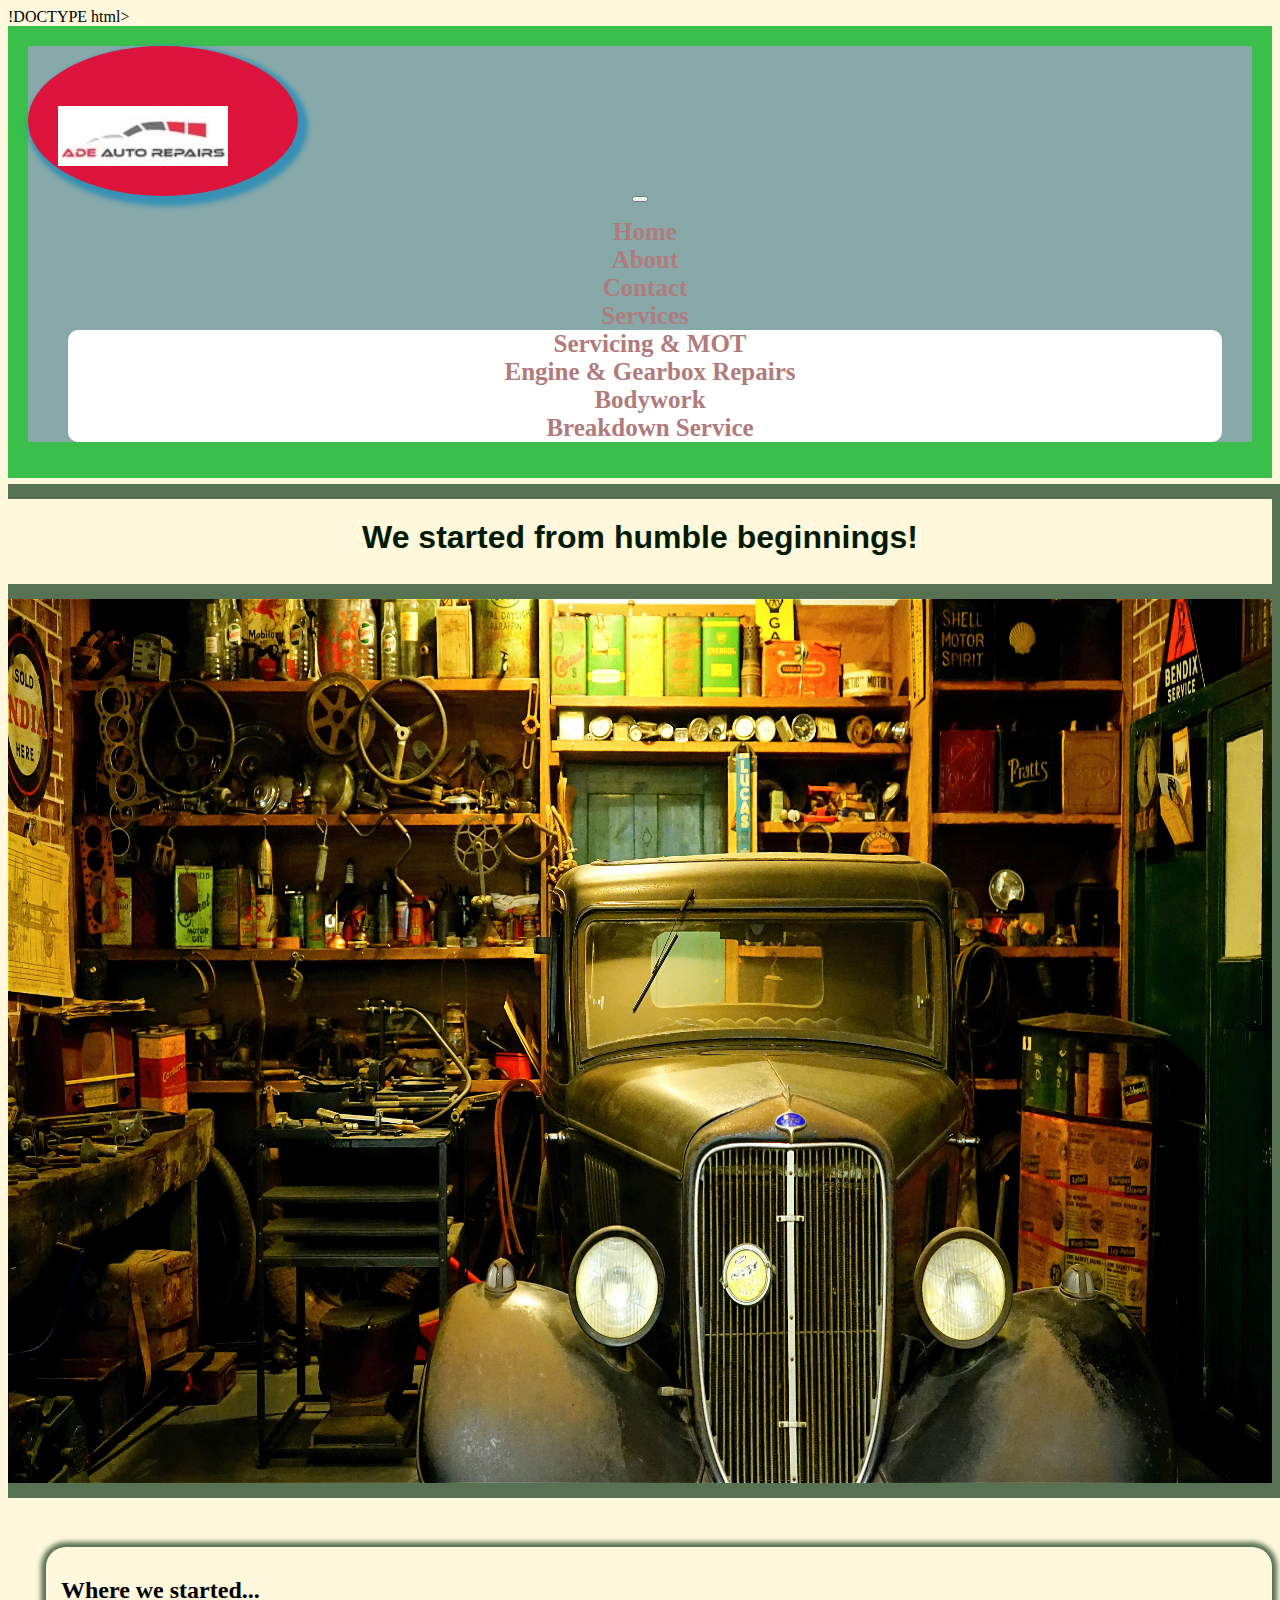
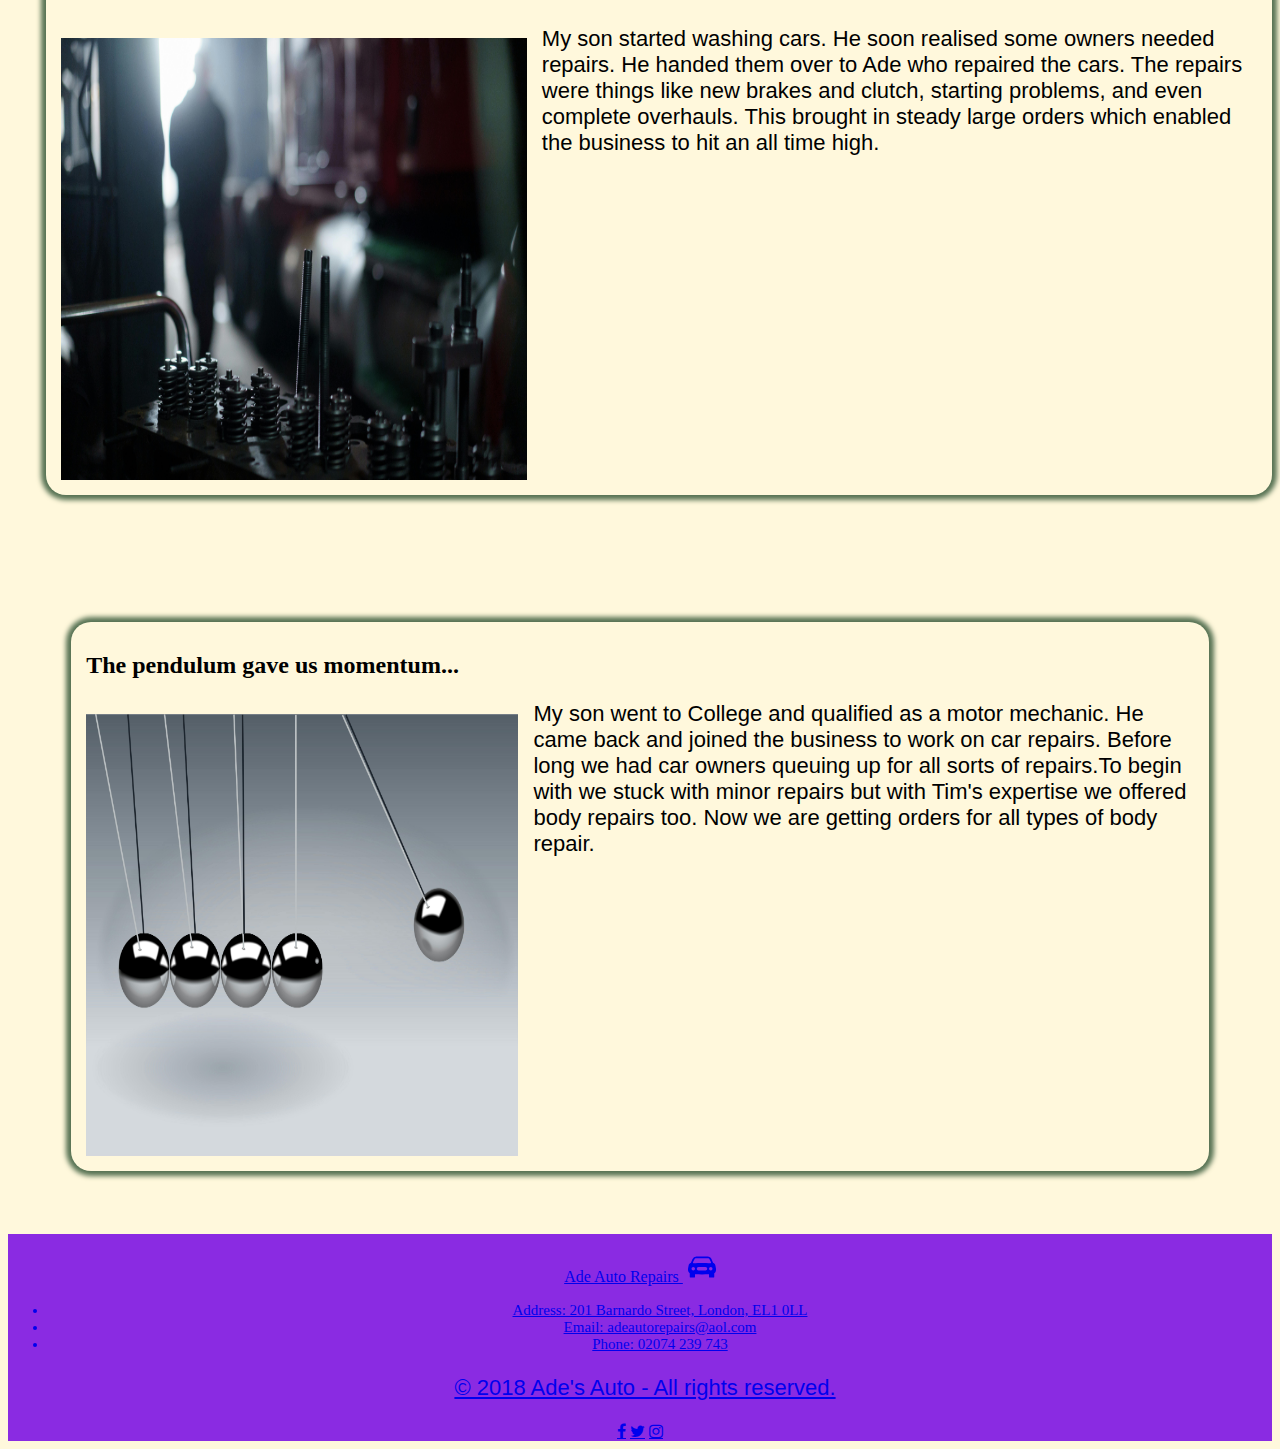
<file: About.html>
!DOCTYPE html>
<html lang="en">
<head>
    <meta charset="UTF-8">
    <meta name="viewport" content="width=device-width, initial-scale=1.0">
       <link rel="stylesheet" href="styleAbout.css">
      <link href="https://cdn.jsdelivr.net/npm/bootstrap@5.3.0-alpha2/dist/css/bootstrap.min.css" rel="stylesheet"
    integrity="sha384-aFq/bzH65dt+w6FI2ooMVUpc+21e0SRygnTpmBvdBgSdnuTN7QbdgL+OapgHtvPp" crossorigin="anonymous">
     <link rel="stylesheet" href="https://cdnjs.cloudflare.com/ajax/libs/font-awesome/4.7.0/css/font-awesome.min.css">

    <title>About</title>

</head>
<body>
  <nav class="navbar navbar-expand-lg bg-body-tertiary">
    <div class="container-fluid">
        <a class="navbar-brand" href="About.html"> <img src="./images/Ade Auto Repairs white.png" width="170" height="60" 
          fill="currentColor" class="bi bi-car-front-fill" viewBox="0 0 16 16">
  <path d="M2.52 3.515A2.5 2.5 0 0 1 4.82 2h6.362c1 0 1.904.596 2.298 1.515l.792 1.848c.075.175.21.319.38.404.5.25.855.715.965 1.262l.335 1.679q.05.242.049.49v.413c0 .814-.39 1.543-1 1.997V13.5a.5.5 0 0 1-.5.5h-2a.5.5 0 0 1-.5-.5v-1.338c-1.292.048-2.745.088-4 .088s-2.708-.04-4-.088V13.5a.5.5 0 0 1-.5.5h-2a.5.5 0 0 1-.5-.5v-1.892c-.61-.454-1-1.183-1-1.997v-.413a2.5 2.5 0 0 1 .049-.49l.335-1.68c.11-.546.465-1.012.964-1.261a.8.8 0 0 0 .381-.404l.792-1.848ZM3 10a1 1 0 1 0 0-2 1 1 0 0 0 0 2m10 0a1 1 0 1 0 0-2 1 1 0 0 0 0 2M6 8a1 1 0 0 0 0 2h4a1 1 0 1 0 0-2zM2.906 5.189a.51.51 0 0 0 .497.731c.91-.073 3.35-.17 4.597-.17s3.688.097 4.597.17a.51.51 0 0 0 .497-.731l-.956-1.913A.5.5 0 0 0 11.691 3H4.309a.5.5 0 0 0-.447.276L2.906 5.19Z"/>
</svg> 
        <path d="M8.186 1.113a.5.5 0 0 0-.372 0L1.846 3.5 8 5.961 14.154 3.5zM15 4.239l-6.5 2.6v7.922l6.5-2.6V4.24zM7.5 14.762V6.838L1 4.239v7.923zM7.443.184a1.5 1.5 0 0 1 1.114 0l7.129 2.852A.5.5 0 0 1 16 3.5v8.662a1 1 0 0 1-.629.928l-7.185 2.874a.5.5 0 0 1-.372 0L.63 13.09a1 1 0 0 1-.63-.928V3.5a.5.5 0 0 1 .314-.464z"/>
      </svg></a>
      <button class="navbar-toggler" type="button" data-bs-toggle="collapse" data-bs-target="#navbarSupportedContent" aria-controls="navbarSupportedContent" aria-expanded="false" aria-label="Toggle navigation">
        <span class="navbar-toggler-icon"></span>
      </button>
      <div class="collapse navbar-collapse" id="navbarSupportedContent">
        <ul class="navbar-nav me-auto mb-2 mb-lg-0">
          <li class="nav-item">
            <a class="nav-link active" aria-current="page" href="index.html">Home</a>
          </li>
          <li class="nav-item">
            <a class="nav-link" href="About.html">About</a>
          </li>
          <li class="nav-item">
            <a class="nav-link" href="index.html#address">Contact </a>
          </li>
            <li class="nav-item dropdown">
            <a class="nav-link dropdown-toggle" href="#" role="button" data-bs-toggle="dropdown" aria-expanded="false">Services</a>
            <ul class="dropdown-menu">
              <li><a class="dropdown-item" href="Services.html#MOT">Servicing & MOT</a></li>
              <li><a class="dropdown-item" href="Services.html#EngineGearbox">Engine & Gearbox Repairs</a></li>
              <li><a class="dropdown-item" href="Services.html#bodyRepair">Bodywork</a></li>
              <li><a class="dropdown-item" href="Services.html#BreakDownService">Breakdown Service</a></li>
            </ul>
           </li>
          </ul>
      </div>
    </div>
  </nav> 
  <header>
    <h1>We started from humble beginnings!</h1>

  </header>
  <div class="row first-about-row">
    <img class="banner" src="./images/oldCarInGarage.jpg" alt="old car in workshop">
    </div>

    <div class="second-about-row">
     <div class="col-md-5 cat" >
    <h2>Where we started...</h2>

    <img class="story" src="./images/AboutAdes.jpg" alt="boy washing a car" />
    <p class="first-paragraph">My son started washing cars. He soon realised some owners needed repairs.
        He handed them over to Ade who repaired the cars. The repairs were
        things like new brakes and clutch, starting   problems, and even 
        complete overhauls. This brought in steady large orders which enabled the business to hit 
        an all time high.
      </p>
  </div>
  <div class="col-md-2">

  </div>
  <div class="col-md-5 dog">
    <h2>The pendulum gave us momentum...  </h2>
    <img class="story" src="./images/Pendulum.jpg" alt="pendulum" />
    <p class="second-paragraph">My son went to College and qualified as a motor mechanic.
      He came back and joined the business to work on car repairs.
       Before long we had
      car owners queuing       up for all sorts of repairs.To begin with we stuck with minor 
      repairs but with Tim's expertise we offered body repairs too. Now we are getting orders for all types of body repair.  </p>
  </div>
  
    </div>

<footer id="address">
<div class="footer-column"><br>
<a class="nav-footer" href="#"> Ade Auto Repairs  <svg xmlns="http://www.w3.org/2000/svg" width="28" height="30" fill="currentColor" class="bi bi-car-front-fill" viewBox="0 0 16 16">
 <path d="M2.52 3.515A2.5 2.5 0 0 1 4.82 2h6.362c1 0 1.904.596 2.298 1.515l.792 1.848c.075.175.21.319.38.404.5.25.855.715.965 1.262l.335 1.679q.05.242.049.49v.413c0 .814-.39 1.543-1 1.997V13.5a.5.5 0 0 1-.5.5h-2a.5.5 0 0 1-.5-.5v-1.338c-1.292.048-2.745.088-4 .088s-2.708-.04-4-.088V13.5a.5.5 0 0 1-.5.5h-2a.5.5 0 0 1-.5-.5v-1.892c-.61-.454-1-1.183-1-1.997v-.413a2.5 2.5 0 0 1 .049-.49l.335-1.68c.11-.546.465-1.012.964-1.261a.8.8 0 0 0 .381-.404l.792-1.848ZM3 10a1 1 0 1 0 0-2 1 1 0 0 0 0 2m10 0a1 1 0 1 0 0-2 1 1 0 0 0 0 2M6 8a1 1 0 0 0 0 2h4a1 1 0 1 0 0-2zM2.906 5.189a.51.51 0 0 0 .497.731c.91-.073 3.35-.17 4.597-.17s3.688.097 4.597.17a.51.51 0 0 0 .497-.731l-.956-1.913A.5.5 0 0 0 11.691 3H4.309a.5.5 0 0 0-.447.276L2.906 5.19Z">
</svg> 
                <ul class="dots2">
                    <li style="font-size:15px;" >Address: 201 Barnardo Street, London, EL1 0LL</li>
                    <li style="font-size:15px;">Email: adeautorepairs@aol.com</li>
                    <li style="font-size:15px;">Phone: 02074 239 743 </li>
                </ul>
                 <p>© 2018 Ade's Auto - All rights reserved.</p>
                 <a href="https://www.facebook.com/adeautorepairs/?locale=en_GB" class="fa fa-facebook"></a>
                 <a href="https://x.com/ade_auto68222"  class= "fa fa-twitter"></a>
                 <a href="https://www.instagram.com/adeauto_repairs/" class="fa fa-instagram"></a>
            </div>
    </footer>
 

   <script src="https://cdn.jsdelivr.net/npm/bootstrap@5.3.3/dist/js/bootstrap.bundle.min.js" 
   integrity="sha384-YvpcrYf0tY3lHB60NNkmXc5s9fDVZLESaAA55NDzOxhy9GkcIdslK1eN7N6jIeHz" crossorigin="anonymous">
   </script>
</body>
</html>
</file>
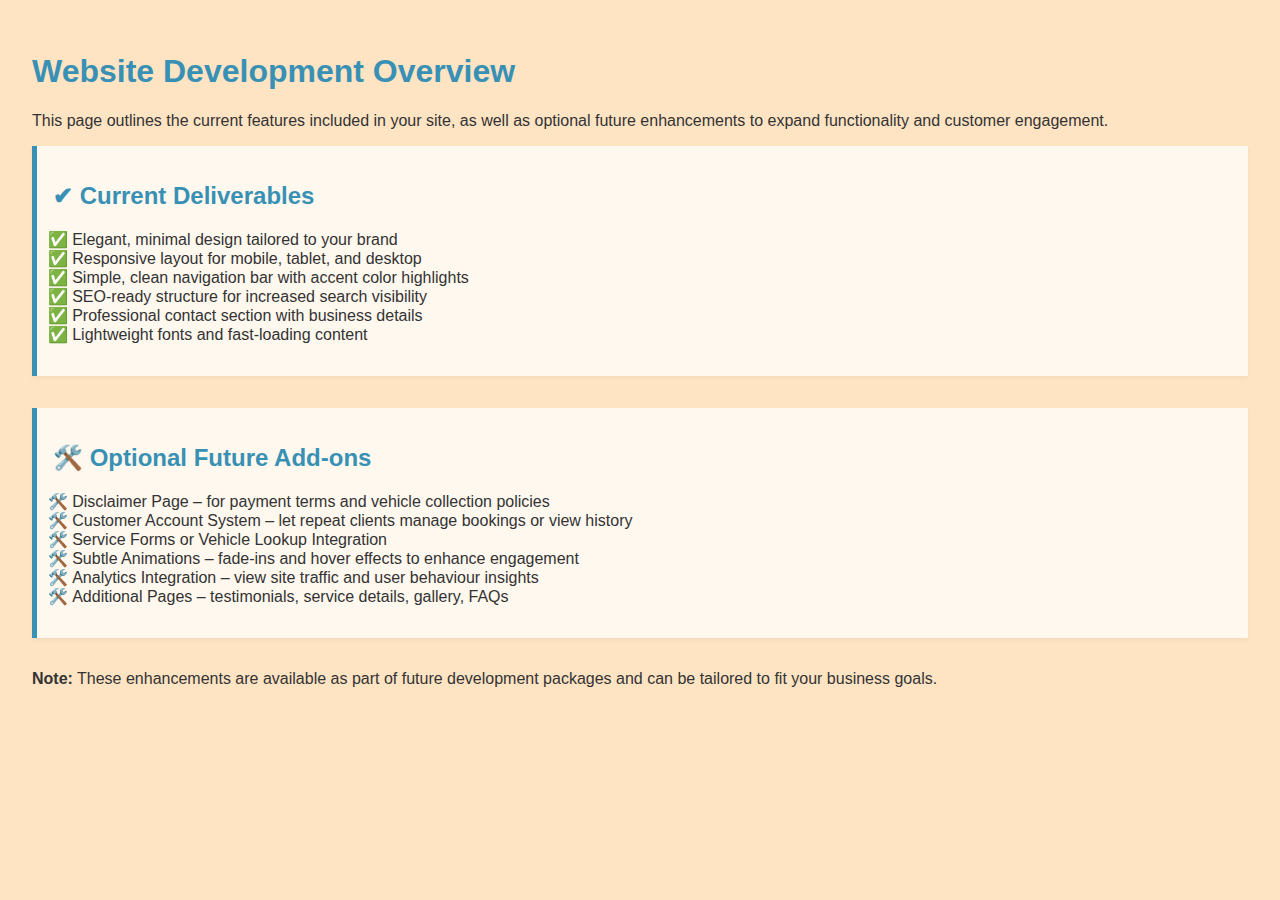
<file: FuturePlans.html>
<!DOCTYPE html>
<html lang="en">
<head>
  <meta charset="UTF-8" />
  <meta name="viewport" content="width=device-width, initial-scale=1.0" />
  <link href="https://cdn.jsdelivr.net/npm/bootstrap@5.3.7/dist/css/bootstrap.min.css" rel="stylesheet" integrity="sha384-LN+7fdVzj6u52u30Kp6M/trliBMCMKTyK833zpbD+pXdCLuTusPj697FH4R/5mcr" crossorigin="anonymous">
  <link rel="stylesheet" href="styleFuture.css">
  <title>Website Development Overview</title>

</head>
<body>
  <h1>Website Development Overview</h1>
  <p>This page outlines the current features included in your site, as well as optional future enhancements to expand functionality and customer engagement.</p>

  <div class="section">
    <h2>✔ Current Deliverables</h2>
    <ul>
      <li>Elegant, minimal design tailored to your brand</li>
      <li>Responsive layout for mobile, tablet, and desktop</li>
      <li>Simple, clean navigation bar with accent color highlights</li>
      <li>SEO-ready structure for increased search visibility</li>
      <li>Professional contact section with business details</li>
      <li>Lightweight fonts and fast-loading content</li>
    </ul>
  </div>

  <div class="section optional">
    <h2>🛠️ Optional Future Add-ons</h2>
    <ul>
      <li>Disclaimer Page – for payment terms and vehicle collection policies</li>
      <li>Customer Account System – let repeat clients manage bookings or view history</li>
      <li>Service Forms or Vehicle Lookup Integration</li>
      <li>Subtle Animations – fade-ins and hover effects to enhance engagement</li>
      <li>Analytics Integration – view site traffic and user behaviour insights</li>
      <li>Additional Pages – testimonials, service details, gallery, FAQs</li>
    </ul>
  </div>

  <p><strong>Note:</strong> These enhancements are available as part of future development packages and can be tailored to fit your business goals.</p>
<script src="https://cdn.jsdelivr.net/npm/bootstrap@5.3.7/dist/js/bootstrap.bundle.min.js" integrity="sha384-ndDqU0Gzau9qJ1lfW4pNLlhNTkCfHzAVBReH9diLvGRem5+R9g2FzA8ZGN954O5Q" crossorigin="anonymous"></script>

</body>
</html>
</file>
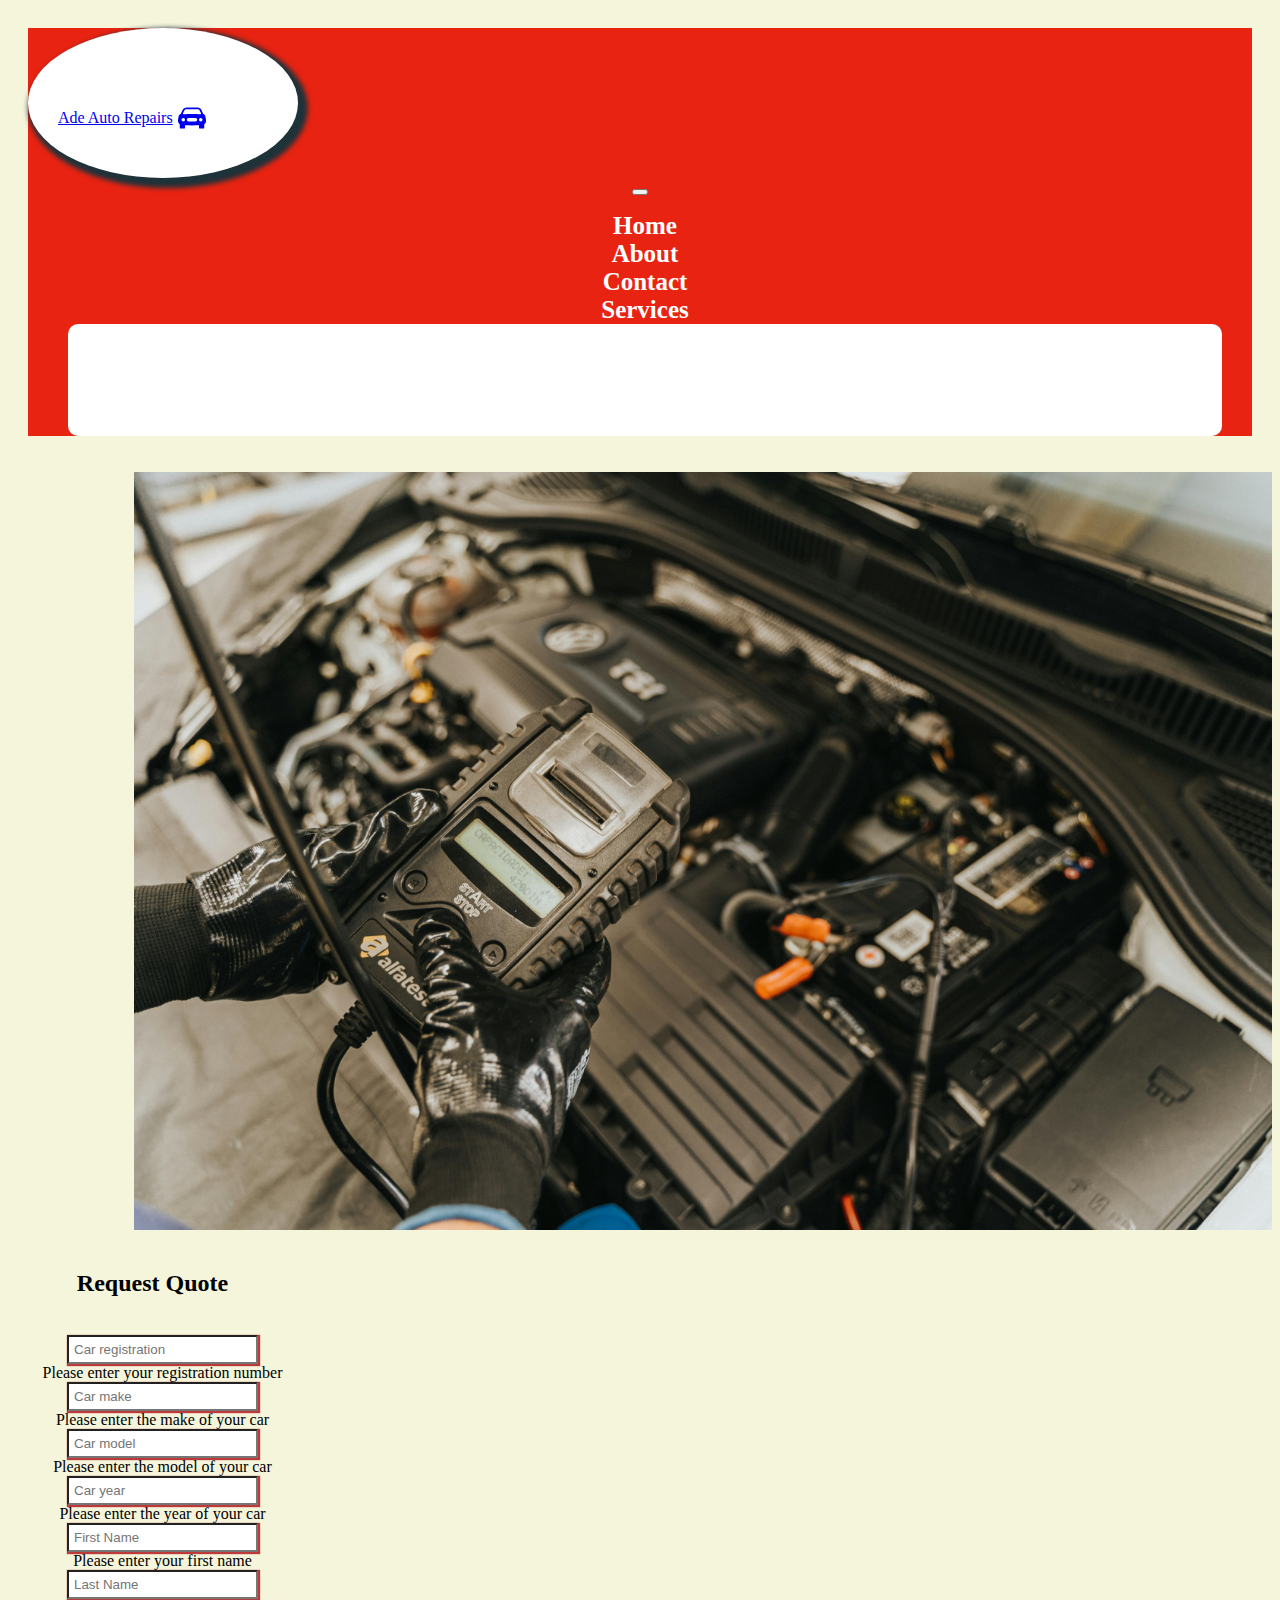
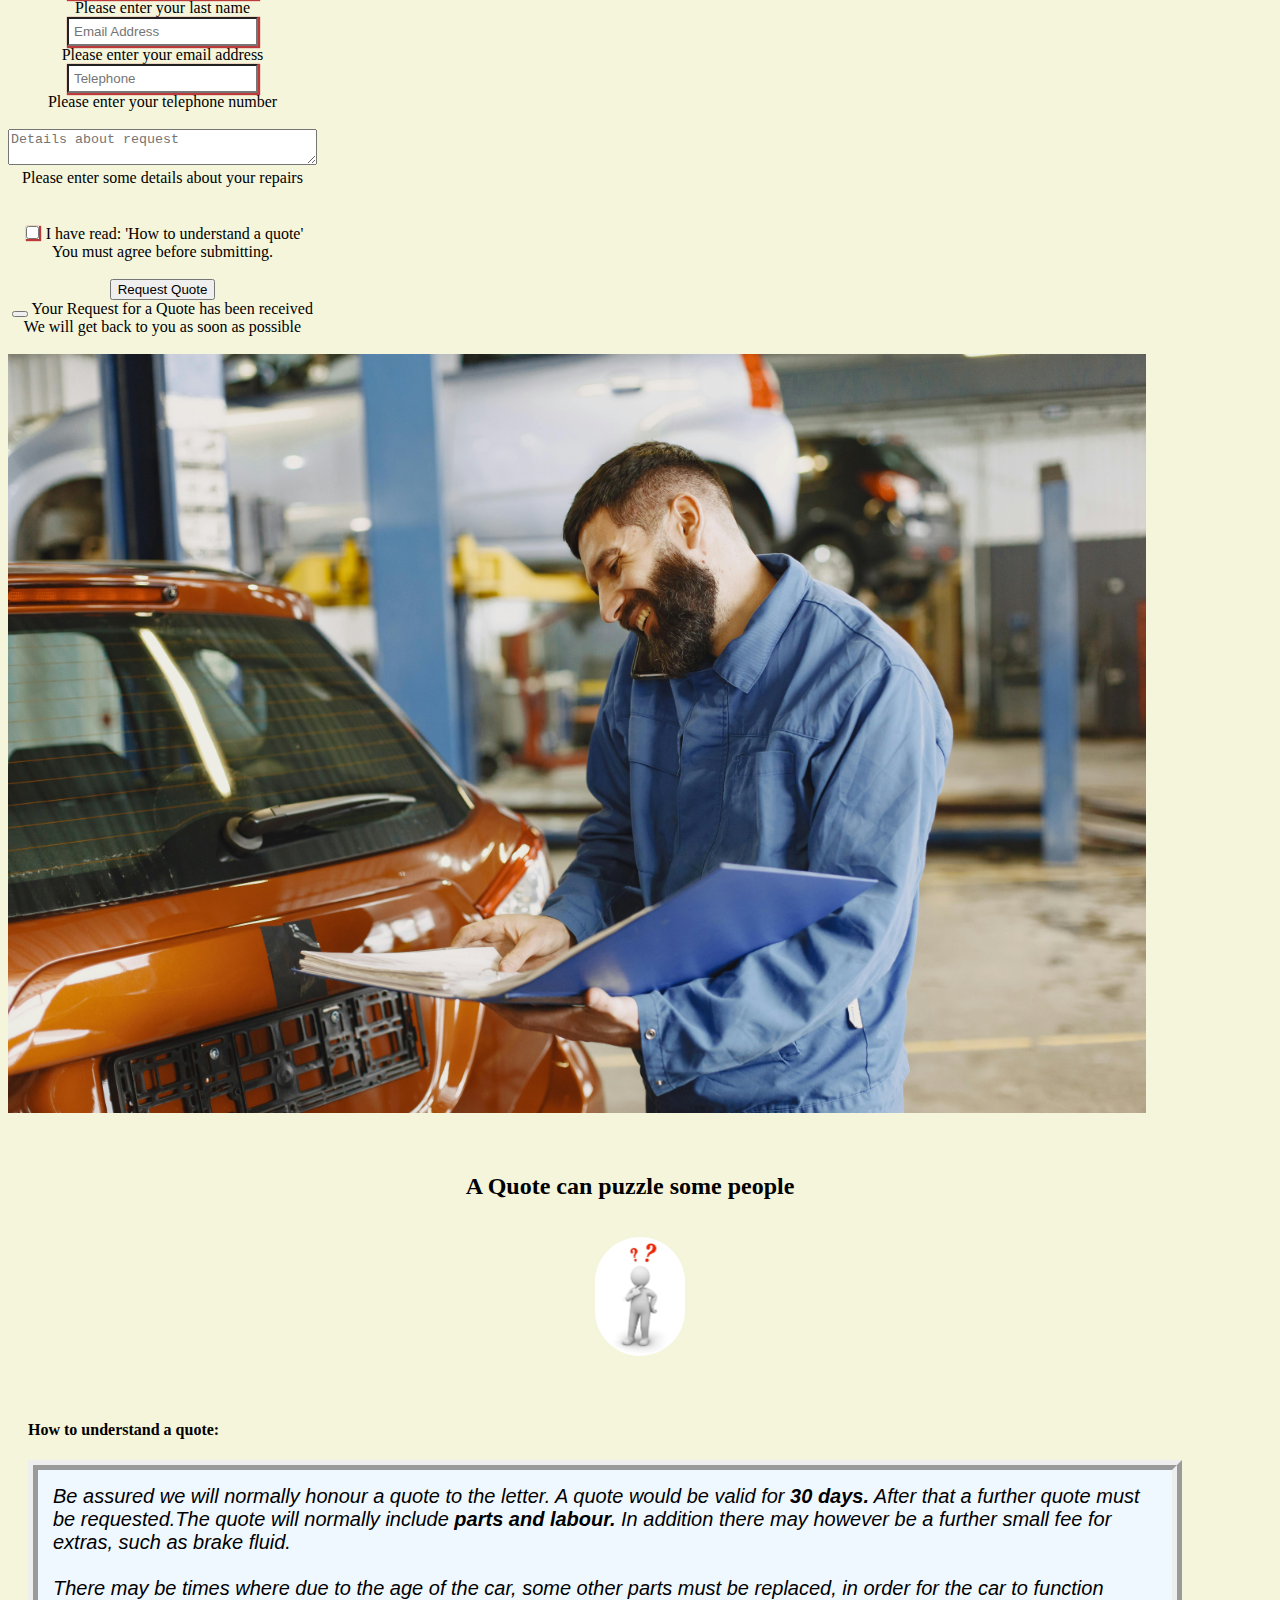
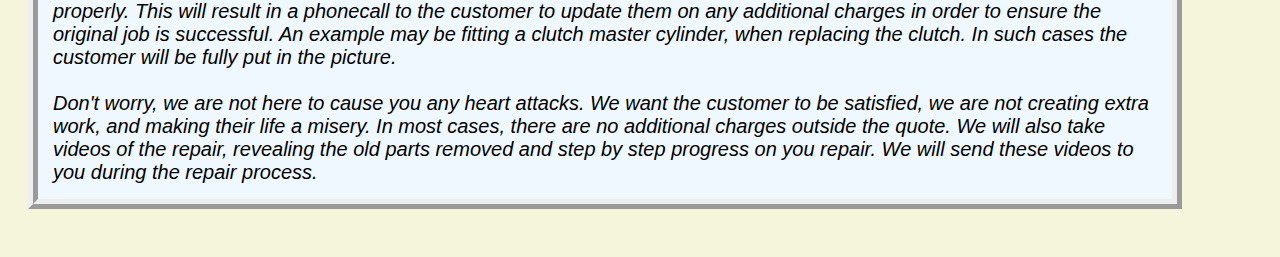
<file: Quotation.html>
<!DOCTYPE html>
<html lang="en">
<head>
    <meta charset="UTF-8">
    <meta name="viewport" content="width=device-width, initial-scale=1.0">
     <link rel="stylesheet" href="styleQuote.css">
    <link href="https://cdn.jsdelivr.net/npm/bootstrap@5.3.6/dist/css/bootstrap.min.css" rel="stylesheet" integrity="sha384-4Q6Gf2aSP4eDXB8Miphtr37CMZZQ5oXLH2yaXMJ2w8e2ZtHTl7GptT4jmndRuHDT"
     crossorigin="anonymous">
    <title>Quotation</title>
</head>
<body>
 <nav class="navbar navbar-expand-lg bg-body-tertiary">
    <div class="container-fluid">
        <a class="navbar-brand" href="About.html"> Ade Auto Repairs<svg xmlns="http://www.w3.org/2000/svg" width="28" height="30" 
          fill="currentColor" class="bi bi-car-front-fill" viewBox="0 0 16 16">
  <path d="M2.52 3.515A2.5 2.5 0 0 1 4.82 2h6.362c1 0 1.904.596 2.298 1.515l.792 1.848c.075.175.21.319.38.404.5.25.855.715.965 1.262l.335 1.679q.05.242.049.49v.413c0 .814-.39 1.543-1 1.997V13.5a.5.5 0 0 1-.5.5h-2a.5.5 0 0 1-.5-.5v-1.338c-1.292.048-2.745.088-4 .088s-2.708-.04-4-.088V13.5a.5.5 0 0 1-.5.5h-2a.5.5 0 0 1-.5-.5v-1.892c-.61-.454-1-1.183-1-1.997v-.413a2.5 2.5 0 0 1 .049-.49l.335-1.68c.11-.546.465-1.012.964-1.261a.8.8 0 0 0 .381-.404l.792-1.848ZM3 10a1 1 0 1 0 0-2 1 1 0 0 0 0 2m10 0a1 1 0 1 0 0-2 1 1 0 0 0 0 2M6 8a1 1 0 0 0 0 2h4a1 1 0 1 0 0-2zM2.906 5.189a.51.51 0 0 0 .497.731c.91-.073 3.35-.17 4.597-.17s3.688.097 4.597.17a.51.51 0 0 0 .497-.731l-.956-1.913A.5.5 0 0 0 11.691 3H4.309a.5.5 0 0 0-.447.276L2.906 5.19Z"/>
</svg> 
        <path d="M8.186 1.113a.5.5 0 0 0-.372 0L1.846 3.5 8 5.961 14.154 3.5zM15 4.239l-6.5 2.6v7.922l6.5-2.6V4.24zM7.5 14.762V6.838L1 4.239v7.923zM7.443.184a1.5 1.5 0 0 1 1.114 0l7.129 2.852A.5.5 0 0 1 16 3.5v8.662a1 1 0 0 1-.629.928l-7.185 2.874a.5.5 0 0 1-.372 0L.63 13.09a1 1 0 0 1-.63-.928V3.5a.5.5 0 0 1 .314-.464z"/>
      </svg></a>
      <button class="navbar-toggler" type="button" data-bs-toggle="collapse" data-bs-target="#navbarSupportedContent" aria-controls="navbarSupportedContent" aria-expanded="false" aria-label="Toggle navigation">
        <span class="navbar-toggler-icon"></span>
      </button>
      <div class="collapse navbar-collapse" id="navbarSupportedContent">
        <ul class="navbar-nav me-auto mb-2 mb-lg-0">
          <li class="nav-item">
            <a class="nav-link active" aria-current="page" href="index.html">Home</a>
          </li>
          <li class="nav-item">
            <a class="nav-link" href="About.html">About</a>
          </li>
          <li class="nav-item">
            <a class="nav-link" href="index.html#address">Contact </a>
          </li>
            <li class="nav-item dropdown">
            <a class="nav-link dropdown-toggle" href="#" role="button" data-bs-toggle="dropdown" aria-expanded="false">Services</a>
            <ul class="dropdown-menu">
              <li><a class="dropdown-item" href="Services.html#MOT">Servicing & MOT</a></li>
              <li><a class="dropdown-item" href="Services.html#EngineGearbox">Engine & Gearbox Repairs</a></li>
              <li><a class="dropdown-item" href="Services.html#bodyRepair">Bodywork</a></li>
              <li><a class="dropdown-item" href="Services.html#BreakDownService">Breakdown Service</a></li>
            </ul>
           </li>
          </ul>
      </div>
    </div>
  </nav> 

    <div class="row main-points">
        <div class="col-md-4 col-sm-10 col-xsm-10">
        <img src="./images/diagnostics.jpg"  class="img-responsive centre-block1" alt="mechanic diagnosing engine with meter">
        </div> 
        
         <div class="col-md-4"> 
            <h2 id="form-heading"> Request Quote </h2><br>
                  <form action="https://formspree.io/f/xnnjwaee" method="POST">
                    <div class="col-md-2"></div>
                  
                     <input type="text" name="registration" placeholder="Car registration "autocomplete="off"required><br>
                   <div class="invalid-feedback">Please enter your registration number</div>
                   <div class="col-md-2"></div>
                    <input type="text" name="make" placeholder="Car make"autocomplete="off"required><br>
                   <div class="invalid-feedback">Please enter the make of your car</div>
                   <div class="col-md-2"></div> <input type="text" name="model" placeholder="Car model"autocomplete="off"required><br>
                   <div class="invalid-feedback">Please enter the model of your car</div>
                   <div class="col-md-2"></div>
                   <div class="col-md-2"></div> <input type="text" name="year" placeholder="Car year "autocomplete="off"required><br>
                   <div class="invalid-feedback">Please enter the year of your car</div>
                   <div class="col-md-2"></div>

                  <input type="text" name="First" placeholder="First Name"autocomplete="off"required>
                   <div class="invalid-feedback">Please enter your first name</div>
                    <div class="col-md-2"></div>
                 <input type="text" name="Last" placeholder="Last Name"autocomplete="off"required>
                 <div class="invalid-feedback">Please enter your last name</div>
                  <div class="col-md-2"></div>
                 <input type="email" name="email" placeholder="Email Address"autocomplete="off"required>
                  <div class="invalid-feedback">Please enter your email address</div>
                  <div class="col-md-2"></div>
                  <input type="telephone" name="telephone" placeholder="Telephone "autocomplete="off"required>
                   <div class="invalid-feedback">Please enter your telephone number</div>
                     <div class="col-md-2"></div><br>
                 <textarea row="10" cols="36" name="message" placeholder="Details about request" autocomplete="off" required></textarea>
                 <div class="invalid-feedback">Please enter some details about your repairs</div>
                 <br><br>
           
    <div class="col-md-12 col-sm-12 col-xsm-12" class="form-check">
      <input class="form-check-input" type="checkbox" value="" id="invalidCheck" required />
      <label class="form-check-label" for="invalidCheck"> I have read: 'How to understand a quote'  </label>
      <div class="invalid-feedback">You must agree before submitting.</div>
    </div>
 <br>
                
     <button type="submit" class="btn btn-primary" id="liveToastBtn">Request Quote</button>
<div class="toast-container position-fixed bottom-0 start-0 p-6">
  <div class="toast" id="liveToast" role="alert" aria-live="assertive" aria-atomic="true">
    <div class="toast-body">
      <div class="d-flex gap-4">
        <span><i class="fa-solid fa-circle-check fa-lg icon-success"></i></span>
        <div class="d-flex flex-column flex-grow-1 gap-2">
          <div class="d-flex align-items-center">
            <button type="submit" class="btn-close btn-close-sm ms-auto" data-bs-dismiss="toast"
              aria-label="Close" ></button>
            <span class="fw-semibold" >Your Request for a Quote has been received </span>
          </div>
          <span>We will get back to you as soon as possible  </span>
        </div>
      </div>
    </div>
  </div>
</div>
                 <br>
              </form>
         </div>
        
        <div class="col-md-4 col-sm-10 col-xsm-10">
            <img src="./images/freeQuotation.jpg" class="img-responsive centre-block2" alt="mechanic with clipboard">
        </div>
    </div>
  


  
<script>
document.addEventListener("DOMContentLoaded", function () {
  const form = document.querySelector("form");
  const toastTrigger = document.getElementById("liveToastBtn");
  const toastLiveExample = document.getElementById("liveToast");

  form.addEventListener("submit", function (event) {
    if (!form.checkValidity()) {
      event.preventDefault(); // Prevent submission if validation fails
      form.classList.add("was-validated"); // Adds Bootstrap validation styles
    } else {
      event.preventDefault(); // Prevent immediate submission
      const toast = new bootstrap.Toast(toastLiveExample);
      toast.show();

      // Submit form AFTER 3 seconds (adjust time as needed)
      setTimeout(() => {
        form.submit();
      }, 3000);
    }
  });
});
</script>



    
        
            
  
        <div class="container">   
            <div class="row second-row">   
              <div class="col-sm-12 col-xsm-12 col-md-8">
                  <h2 id="Quote">A Quote can puzzle some people </h2> 
                  <img src="./images/puzzledMan.png" class="puzzledMan" alt="puzzled man icon"><br>
              </div>
            </div>

            <div class="row third-row">
              <div class="col-sm-12 col-xsm-12 col-md-12 col-lg-12">
                <h4>How to understand a quote: </h4>
                <p> <i>Be assured we will normally honour a quote to the letter.
                A quote would be valid for <strong>30 days.</strong> After that a further quote must be requested.The quote will 
                normally include <strong> parts and labour.</strong> In addition there may however be a further small fee for extras, such as brake fluid.<br> <br>
                There may be times where due to the age of the car, some other parts must be replaced, in order for the car
                to function properly. This will result in a phonecall to the customer to update them on any additional 
                charges in order to ensure the original job is successful. An example may be fitting a clutch master cylinder,
                when replacing the clutch. In such cases the customer will be fully put in the picture.<br><br> Don't worry, we 
                are not here to cause you any heart attacks. We want the customer to be satisfied, we are not creating
                extra work, and making their life a misery. In most cases, there are no additional charges outside the quote. We will also take videos of the 
                repair, revealing the old parts removed and step by step progress on you repair. We will send these videos to you during the repair process.
                </i>
                </p>
              </div>
            </div>
        </div>

 
          


               
        
        <script src="https://cdn.jsdelivr.net/npm/bootstrap@5.3.3/dist/js/bootstrap.bundle.min.js" integrity="sha384-YvpcrYf0tY3lHB60NNkmXc5s9fDVZLESaAA55NDzOxhy9GkcIdslK1eN7N6jIeHz" crossorigin="anonymous"></script>

</body>

</html>
</file>
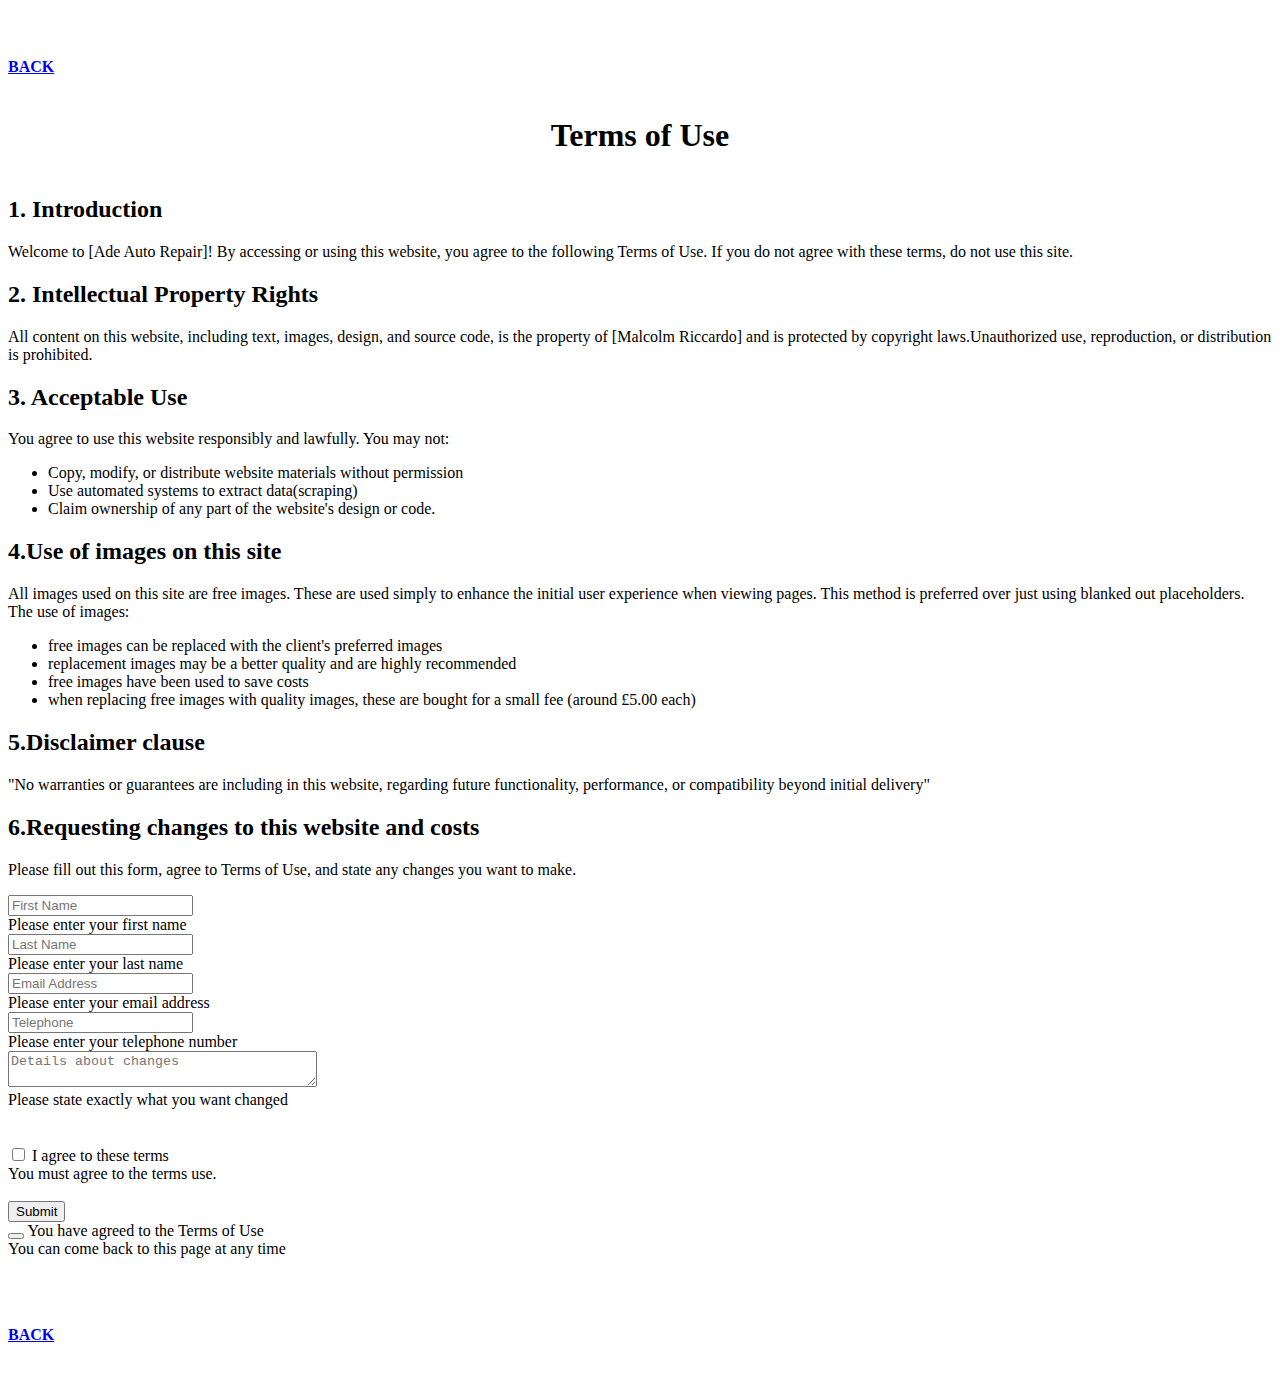
<file: TermsAndConditions.html>
<!DOCTYPE html>
<html lang="en">
<head>
    <meta charset="UTF-8">
    <meta name="viewport" content="width=device-width, initial-scale=1.0">
       <link rel="stylesheet" href="styleTerms.css">
    <link href="https://cdn.jsdelivr.net/npm/bootstrap@5.3.6/dist/css/bootstrap.min.css" rel="stylesheet" integrity="sha384-4Q6Gf2aSP4eDXB8Miphtr37CMZZQ5oXLH2yaXMJ2w8e2ZtHTl7GptT4jmndRuHDT"
     crossorigin="anonymous">
    <title>Document</title>
    <style>
        .left{
         padding-top: 50px;
        }
    </style>
</head>
<body>
    <div class="container">
        <div class="row">
            <div class="col-md-2 left"> <a href="index.html"> <strong>BACK</strong></a></div>
            <div class="col-md-8">
                
                <h1 style="text-align: center; padding:20px;">Terms of Use </h1> 
                <box>
                     <h2>1. Introduction</h2>
                     <p >Welcome to [Ade Auto Repair]! By accessing or using this website,
                        you agree to the following Terms of Use. If you do not agree with 
                        these terms, do not use this site.
                     </p>
                      <h2>2. Intellectual Property Rights</h2>
                      <p>All content on this website, including text, images, design, and 
                        source code, is the property of [Malcolm Riccardo] and is protected
                        by copyright laws.Unauthorized use, reproduction, or distribution is 
                        prohibited.
                      </p>
                      <h2>3. Acceptable Use</h2>
                      <p>You agree to use this website responsibly and lawfully. You may not:
                        <ul>
                            <li>Copy, modify, or distribute website materials without permission</li>
                            <li>Use automated systems to extract data(scraping)</li>
                            <li>Claim ownership of any part of the website's design or code.</li>
                        </ul>
                      </p>
                      <h2>4.Use of images on this site</h2>
                      <p>All images used on this site are free images.
                        These are used simply to enhance the initial user experience when
                        viewing pages. This method is preferred over just using blanked
                        out placeholders. The use of images:
                        <ul>
                            <li>free images can be replaced with the client's preferred images</li>
                            <li>replacement images may be a better quality and are highly recommended</li>
                            <li> free images have been used to save costs</li>
                            <li>when replacing free images with quality images, these are bought for a small fee (around £5.00 each)</li>
                        </ul>
                      </p>
                      <h2>5.Disclaimer clause</h2>
                      <p>"No warranties or guarantees are including in this website,
                        regarding future functionality, performance, or compatibility beyond initial delivery"
                      </p>
                      <h2>6.Requesting changes to this website and costs</h2>
                      <p>Please fill out this form, agree to Terms of Use, and state any changes you want to make.</p>
                       <form action="https://formspree.io/f/xnnjwaee" method="POST">
                    
                   <div class="col-md-8"></div>
                  <input type="text" name="First" placeholder="First Name"autocomplete="off"required>
                   <div class="invalid-feedback">Please enter your first name</div>
                    <div class="col-md-2"></div>
                 <input type="text" name="Last" placeholder="Last Name"autocomplete="off"required>
                 <div class="invalid-feedback">Please enter your last name</div>
                  <div class="col-md-2"></div>
                 <input type="email" name="email" placeholder="Email Address"autocomplete="off"required>
                  <div class="invalid-feedback">Please enter your email address</div>
                  <div class="col-md-2"></div>
                  <input type="telephone" name="telephone" placeholder="Telephone "autocomplete="off"required>
                   <div class="invalid-feedback">Please enter your telephone number</div>
                     <div class="col-md-2"></div>
                 <textarea row="10" cols="36" name="message" placeholder="Details about changes" autocomplete="off" required></textarea>
                 <div class="invalid-feedback">Please state exactly what you want changed</div>
                 <br><br>
                 <div class="col-md-8">
    <div class="form-check">
      <input class="form-check-input" type="checkbox" value="" id="invalidCheck" required />
      <label class="form-check-label" for="invalidCheck"> I agree to these terms  </label>
      <div class="invalid-feedback">You must agree to the terms use.</div>
    </div>
  </div><br>
                
     <button type="submit" class="btn btn-primary" id="liveToastBtn">Submit </button>
   

<div class="toast-container position-fixed bottom-0 start-0 p-6">
  <div class="toast" id="liveToast" role="alert" aria-live="assertive" aria-atomic="true">
    <div class="toast-body">
      <div class="d-flex gap-4">
        <span><i class="fa-solid fa-circle-check fa-lg icon-success"></i></span>
        <div class="d-flex flex-column flex-grow-1 gap-2">
          <div class="d-flex align-items-center">
            <button type="submit" class="btn-close btn-close-sm ms-auto" data-bs-dismiss="toast"
              aria-label="Close" ></button>
            <span class="fw-semibold" >You have agreed to the Terms of Use</span>
          </div>
          <span>You can come back to this page at any time </span>
        </div>
      </div>
    </div>
  </div>
</div>
                 <br>
              </form>   
                </box>
           
        </div>
    </div>
    <div class="col left"> <a href="index.html"> <strong>BACK</strong></a></div>
    <script>
document.addEventListener("DOMContentLoaded", function () {
  const form = document.querySelector("form");
  const toastTrigger = document.getElementById("liveToastBtn");
  const toastLiveExample = document.getElementById("liveToast");

  form.addEventListener("submit", function (event) {
    if (!form.checkValidity()) {
      event.preventDefault(); // Prevent submission if validation fails
      form.classList.add("was-validated"); // Adds Bootstrap validation styles
    } else {
      event.preventDefault(); // Prevent immediate submission
      const toast = new bootstrap.Toast(toastLiveExample);
      toast.show();

      // Submit form AFTER 3 seconds (adjust time as needed)
      setTimeout(() => {
        form.submit();
      }, 3000);
    }
  });
});
</script><br><br>

 <script src="https://cdn.jsdelivr.net/npm/bootstrap@5.3.3/dist/js/bootstrap.bundle.min.js" integrity="sha384-YvpcrYf0tY3lHB60NNkmXc5s9fDVZLESaAA55NDzOxhy9GkcIdslK1eN7N6jIeHz" crossorigin="anonymous"></script>
    
</body>
</html>
</file>
<file: styleAbout.css>
body{
        background-color:cornsilk;
    }
    svg {
  padding-left:5px;
 } 
   .navbar-brand{
     display:flex;
        align-items: center;
      width:240px;
      height: 120px;
      border-radius: 100%;
      box-shadow:5px 5px 5px 5px #3891b4;
      padding-left: 30px;
      padding-top: 30px;
      background-color: crimson;
   }
   .container-fluid{

      background-color:rgb(135, 169, 170);
   }
 

.nav-link.dropdown-toggle {
    text-align: center !important;
}
   

 nav {
    background-color: #3abe4c; /* black background to complement blue header */
    padding: 20px;
    text-align: center;
}
nav ul li a {
    text-decoration: none;
    color: #b17b7b;
    font-weight: bold;
}
li{
    font-size: 10px;
}
.nav-bar{
        display:flex;
       align-items: center;
       justify-content: center;
        height:19px;
        padding-bottom: 20px;
    }
nav ul {   
    list-style: none;
}

nav ul li {  
    text-align: center;
    margin-right: 30px;
     color:antiquewhite;
     font-size: 25px;
     font-weight:600;
}
header{

  height:100px;
     box-shadow: 15px 0px 0px 15px #577253;
}
h1{
  font-family: Verdana, Geneva, Tahoma, sans-serif;
  color:rgb(3, 27, 3);
  text-align: center;
  padding: 20px;

}
.banner{
    height:100%;
    width:100%;
}
h2{
    padding: 10px 0px 0px 15px;
}
.nav-link:hover, .nav-link:focus {
    color: black !important;
}
    p {
      font-size: 22px;
      font-family: 'Segoe UI', Tahoma, Geneva, Verdana, sans-serif;
      padding-left:20px;
      padding-right:10px;
    }
    .cat {
      background-color:cornsilk;
      border-radius: 20px;
      float:left;
      margin:5% 0% 5% 3%;
      box-shadow: 0px 0px 5px 5px #577253;op: 20px;
    }
    .cat:hover {
      background-color:#fff;
    }
    .dog {
      background-color:cornsilk;
      border-radius: 20px;
      float:right;
      margin:5% 5% 5% 5%;
      box-shadow: 0px 0px 5px 5px #577253;op: 20px;
    }
    .dog:hover{
      background-color:#fff;
    }
    footer {
      clear:both;
      text-align: center;
      background-color: blueviolet;
    }
    .story {
      height:50%;
      width:38%;
      float:left;
      padding:15px 15px 15px 15px;
    }
     .first-about-row{
       box-shadow: 15px 0px 0px 15px #577253;
}
    .second-about-row{
        display:flex-inline;
    }
    .dropdown-item:hover {
    color:white !important;
    background-color:rgb(135, 169, 170)!important;
}
.dropdown-menu{
        background-color: white !important;
        border-radius: 10px;
        text-align: center !important;
        font-size: 10px;
}
.dropdown-item{
    width:110% !important;
}
</file>
<file: styleFuture.css>
body {
      font-family: 'Segoe UI', Tahoma, Geneva, Verdana, sans-serif;
      background-color: #FFE4C4;
      color: #333;
      margin: 0;
      padding: 2rem;
    }
    
    h1, h2 {
      color: #3891b4;
    }
    .section {
      margin-bottom: 2rem;
      padding: 1rem;
      border-left: 5px solid #3891b4;
      background-color: #fff8ef;
      box-shadow: 0 2px 4px rgba(0,0,0,0.05);
    }
    ul {
      list-style-type: '✅ ';
      padding-left: 1.2rem;
    }
    .optional ul {
      list-style-type: '🛠️ ';
    }
</file>
<file: styleQuote.css>
body {
            background-color:beige; <img src="https:../Ade s Auto/images/AdeInsideShop.jpg" alt="Ade Auto Repair" 
               style="width: 100px; height: auto; border-radius: 5px; margin-top: 5px;">
        }
         svg {
  padding-left:5px;
 } 
    nav {
    padding: 20px;
    text-align: center;
} 
.navbar-brand{
     display:flex;
     align-items: center;
      width:240px;
      height: 120px;
      border-radius: 100%;
      box-shadow:5px 5px 5px 5px #1e323a;
      padding-left: 30px;
      padding-top: 30px;
      background-color:white;
   }
   .container-fluid{
      background-color:rgb(233, 35, 17);
   }
nav ul li a {
    text-decoration: none;
    color: #fff;
    font-weight: bold;
    transition: color 0.3s ease;
}
nav ul li a:hover {
    color: #003366;
}
li{
    font-size: 20px;
}
h1{
    text-align: center;
}
.main-points img {

    width:90%; /* Adjust as needed */
    max-width: 110%;
    height:auto;
}
.main-points{
    display:flex;
    flex-wrap: wrap;
    align-items: center; /* Align items vertically */
    justify-content:space-between; /* Spread them evenly */
    
}
 .nav-bar{
        display:flex;
       align-items: center;
       justify-content: center;
        height:30px;
    }
nav ul {   
    list-style: none;
}

nav ul li {  
    text-align: center;
    margin-right: 30px;
     color:antiquewhite;
     font-size: 25px;
     font-weight:600;
}
.submit {
    margin-left: 50px;
    border-radius: px;
    width:140px;
    height:50px;
}
.submit:hover{
    background-color: #be3a3a;
    color:antiquewhite;
    font-weight: bold;
}
.third-row p {
    border-style: ridge;
    border-width:10px; 
    background-color: aliceblue;
    font-family: 'Segoe UI', Tahoma, Geneva, Verdana, sans-serif;
    font-size: 20px;
    margin-right:70px;
    padding:15px;
}
#Quote{
    padding-bottom: 18px;
    border-radius: 50px !important;
}
.puzzledMan{
    height:90px;
    width:90px;
    border-radius: 50px;;
}
h2 {
    text-align: center;
    padding: 16px 20px 0px 0px;
}
.centre-block1{
    margin-left: 10%;
}
.dropdown-menu {
    background-color: white; !important;
     border-radius: 10px;
    text-align: center;
    width:auto;
    align-items: center;
    justify-content: center;
}
.dropdown-item:hover {
    color:white !important;
    background-color:rgb(61, 87, 238) !important;
}
.dropdown-item{
    width:109% !important;
}
form {
  text-align: center;
}
.second-row{
    display:flex;
    flex-wrap: wrap;
     flex-wrap: wrap;
    justify-content: center;
    align-items: center;
    text-align: center;
    padding: 20px;
}
.second-row img {
    max-width: 100%;
    height: auto;
}
@media (max-width: 768px) {
    .second-row {
        flex-direction: column;
    }
    .second-row h2 {
        font-size: 1.5rem;
    }
}
.third-row{
    display:flex;
    flex-wrap:wrap;
    justify-content: center;
    align-items: center;
    padding: 20px;
}
input {
 padding:5px;
    box-shadow: 1px 1px 1px 1px #be3a3a;
}
.footer-column {
    text-align: center;
      height:340px;
    background-color:rgb(240, 21, 21);
    padding-top: 40px;
    font-size: 25px;
    }
    footer{
      margin-top:118px;
    }
     .nav-footer{
      background-color: rgb(240, 21, 21);
      color:aliceblue;font-weight: bold;
    }
    footer p{
        font-size: 15px;
    }
    #dots{
      list-style-type: none;
    }
    .fa {
  padding: 10px;
  font-size: 54px;
  width: 50px;
  text-align: center;
  text-decoration: none;
  margin: 5px 2px;
   box-shadow: 3px 3px 1px rgb(49, 48, 48);
}
.fa:hover {
    opacity: 0.7;
}
.fa-facebook {
  background: #3B5998;
  color: white;
  border-radius: 50%;
}
.fa-twitter {
  background: #55ACEE;
  color: white;
  border-radius: 50%;
}
.fa-instagram {
  background: #125688;
  color: white;
  border-radius: 50%;
}
</file>
<file: styleTerms.css>

</file>
